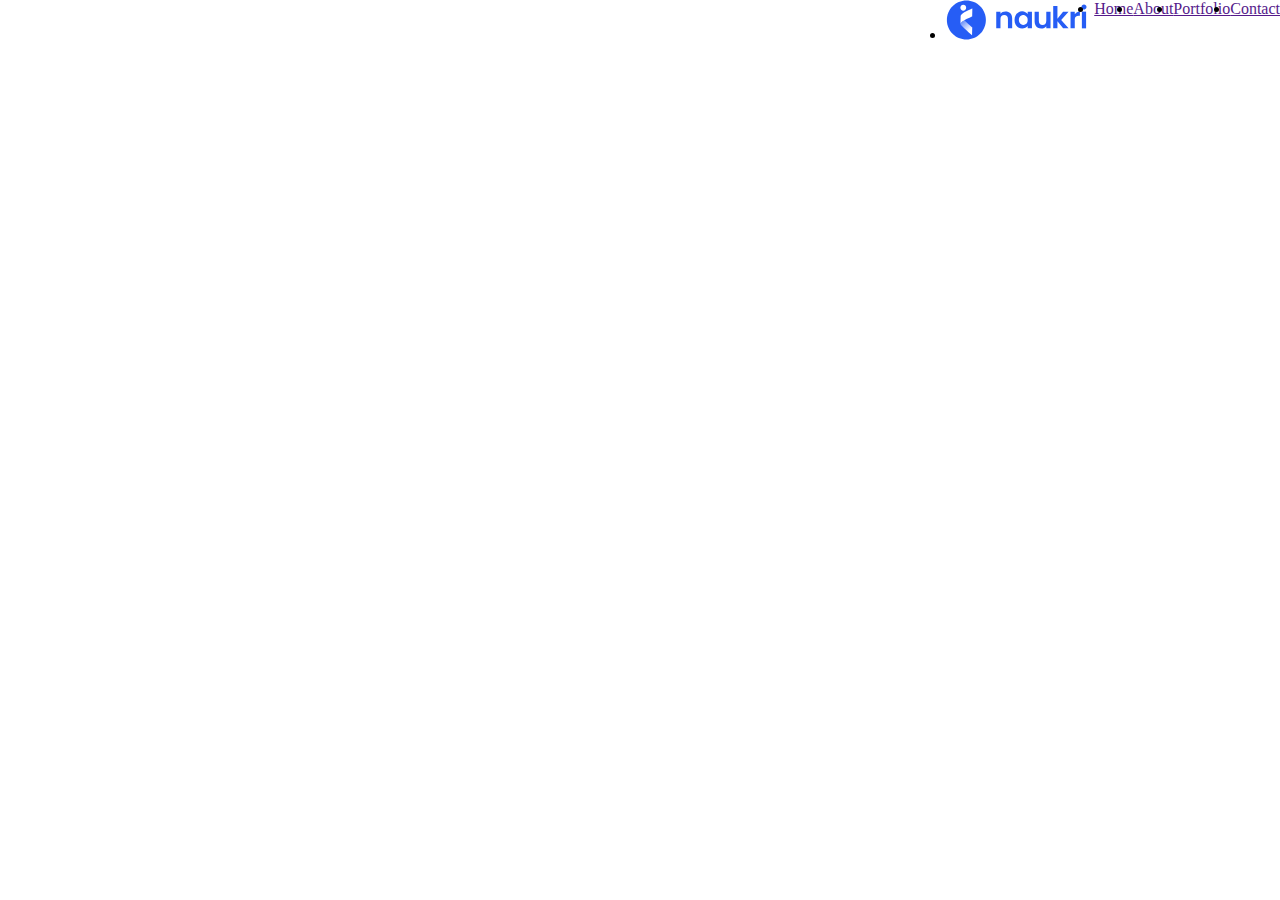
<file: flex-pro/index.html>
<!DOCTYPE html>
<html lang="en">
<head>
    <meta charset="UTF-8">
    <meta name="viewport" content="width=device-width, initial-scale=1.0">
    <title>Document</title>
    <link rel="stylesheet" href="style.css">
</head>
<body>
        <header class="header">
         
       
            <ul class="main-nav">
                <li><img class="'logo" src="./img/naukri_gnb_logo.svg" alt=""></li>
                <li><a href="">Home</a></li>
                <li><a href="">About</a></li>
                <li><a href="">Portfolio</a></li>
                <li><a href="">Contact</a></li>
            </ul>
      </header>
</body>
</html>
</file>
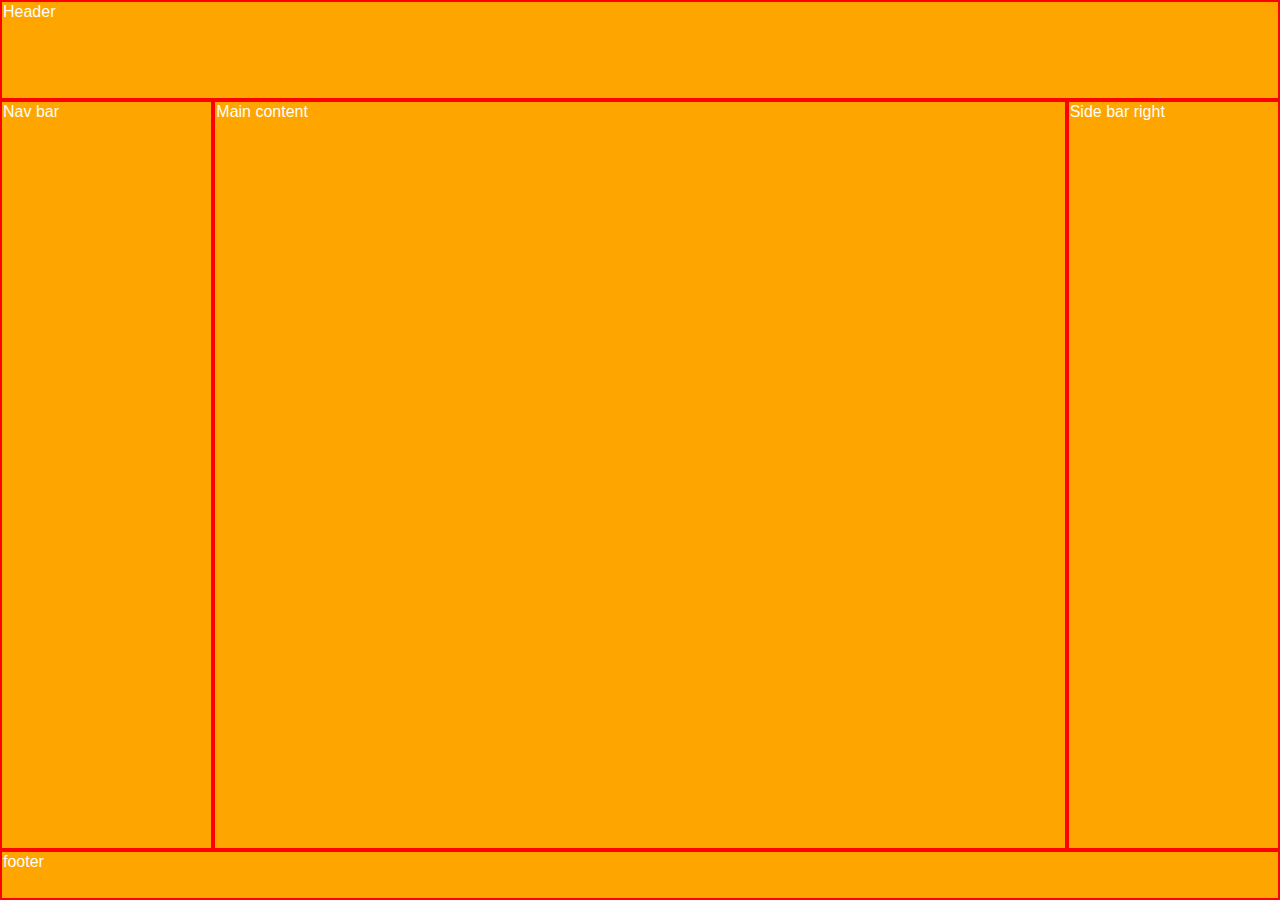
<file: grid_pro/index.html>
<!DOCTYPE html>
<html lang="en">
<head>
    <meta charset="UTF-8">
    <meta name="viewport" content="width=device-width, initial-scale=1.0">
    <title>Document</title>
    <link rel="stylesheet" href="style.css">
</head>
<body>
       <div class="container">
            <header class="header">Header</header>
            <main class="main">Main content</main>
            <nav class="nav">Nav bar</nav>
            <aside class="sidebar">Side bar right</aside>
            <footer class="footer">footer</footer>
       </div>
  
</body>
</html>
</file>
<file: flex-pro/style.css>
* {
	box-sizing: border-box;
    margin: 0px;
    padding: 0px;
}

header,.main-nav{
    display: flex;
    justify-content: end;
}

.main-nav li:first-child{
    margin-right: auto;
}
</file>
<file: grid_pro/style.css>
*{
    margin: 0px;
    padding: 0px;
    box-sizing: border-box;
    font-family: 'Rubik',sans-serif;
}

.container{
    width: 100vw;
    height: 100vh;
    display: grid;
    grid-template-areas: 
    'header header header'
    'nav maincont aside'
    'footer footer footer'
    ;

    grid-template-columns: 1fr 4fr 1fr;
    grid-template-rows: 100px 1fr 50px;
}

header,main,nav,aside,footer{
    background-color: orange;
    color: white;
    padding: 1px;
    border: 2px solid red;
}

header{
    grid-area: header;
}
nav{
    grid-area: nav;
}
main{
    grid-area: maincont;
}
aside{
    grid-area: aside;
}
footer{
    grid-area: footer;
}
</file>
